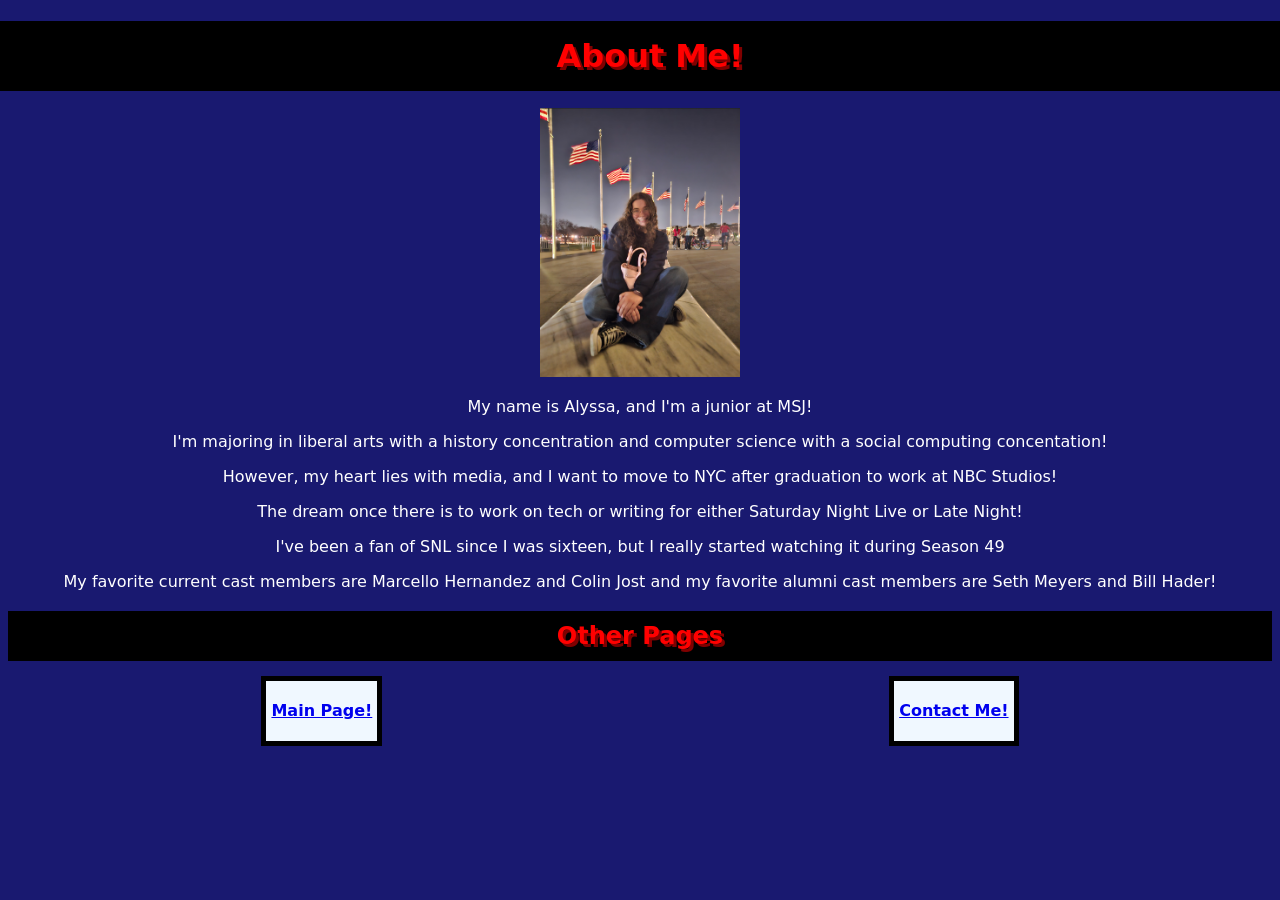
<file: about.html>
<!doctype html>
<html lang="en">
  <head>
    <meta charset="UTF-8" />
    <meta name="viewport" content="width=device-width, initial-scale=1.0" />
    <link rel="stylesheet" href="style.css" />
    <title>About the Web Designer</title>
  </head>
  <body>
    <header>
      <h1>About Me!</h1>
    </header>
    <main>
      <img width="200" src="profile photo.png" alt="a picture of me!" />
      <p>My name is Alyssa, and I'm a junior at MSJ!</p>
      <p>
        I'm majoring in liberal arts with a history concentration and computer
        science with a social computing concentation!
      </p>
      <p>
        However, my heart lies with media, and I want to move to NYC after
        graduation to work at NBC Studios!
      </p>
      <p>
        The dream once there is to work on tech or writing for either Saturday
        Night Live or Late Night!
      </p>
      <p>
        I've been a fan of SNL since I was sixteen, but I really started
        watching it during Season 49
      </p>
      <p>
        My favorite current cast members are Marcello Hernandez and Colin Jost
        and my favorite alumni cast members are Seth Meyers and Bill Hader!
      </p>
    </main>
    <footer>
      <h2 class="shade">Other Pages</h2>
      <nav>
        <a class="first" href="index.html">Main Page!</a>
        <a class="second" href="contact.html">Contact Me!</a>
      </nav>
    </footer>
  </body>
</html>
</file>
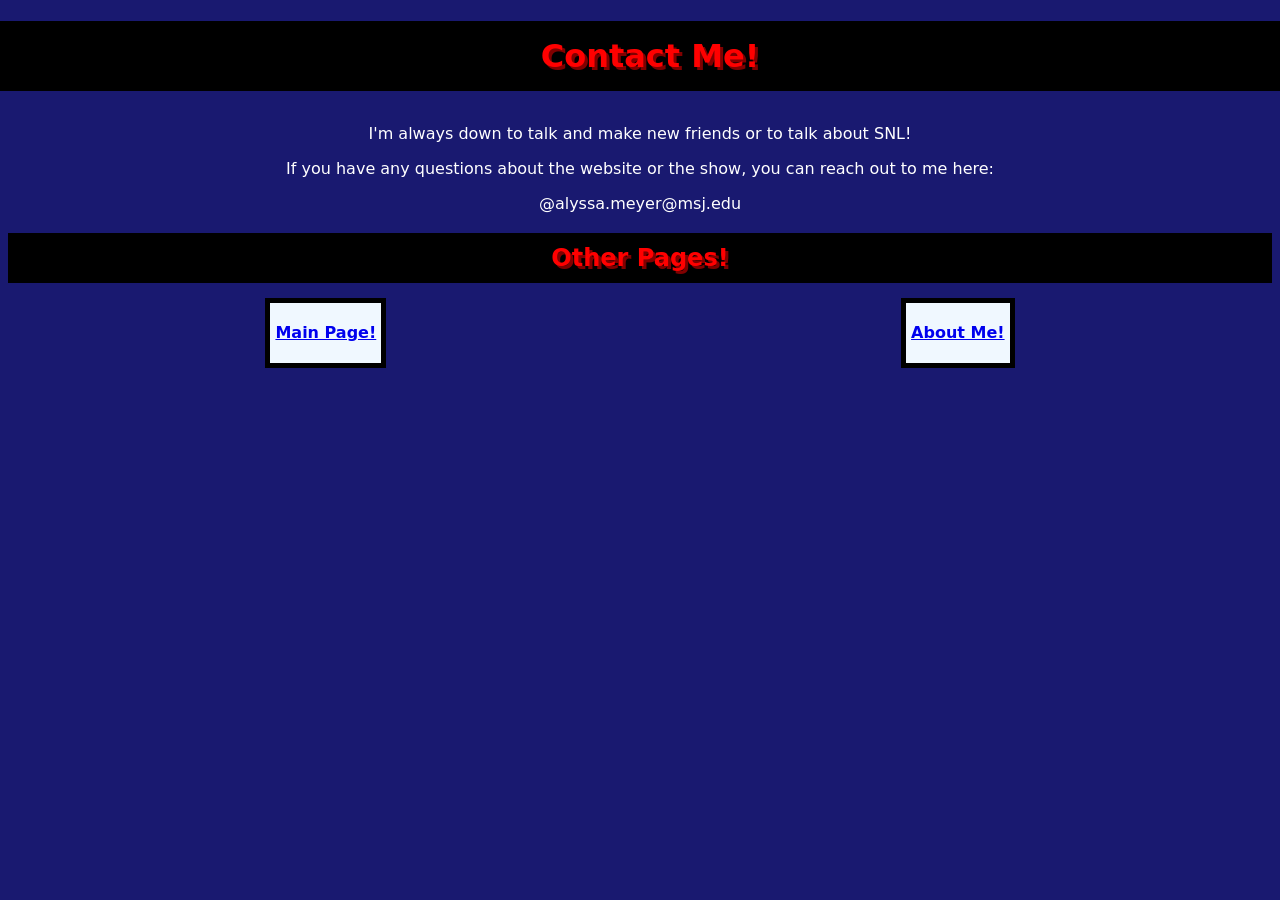
<file: contact.html>
<!doctype html>
<html lang="en">
  <head>
    <meta charset="UTF-8" />
    <meta name="viewport" content="width=device-width, initial-scale=1.0" />
    <link rel="stylesheet" href="style.css" />
    <title>Contact the Web Designer!</title>
  </head>
  <body>
    <header>
      <h1>Contact Me!</h1>
    </header>
    <main>
      <p>I'm always down to talk and make new friends or to talk about SNL!</p>
      <p>
        If you have any questions about the website or the show, you can reach
        out to me here:
      </p>
      <p>@alyssa.meyer@msj.edu</p>
    </main>
    <footer>
      <h2 class="shade">Other Pages!</h2>
      <nav>
        <a class="first" href="index.html">Main Page!</a>
        <a class="second" href="about.html">About Me!</a>
      </nav>
    </footer>
  </body>
</html>
</file>
<file: style.css>
body {
  background-color: midnightblue;
  color: white;
  text-align: center;
  font-family: "Quicksand", system-ui;
}

main {
  padding-top: 100px;
}

h1 {
  height: 50px;
  line-height: 50px;
  padding: 10px 10px 10px 10px;
  background-color: black;
  color: red;
  font-weight: bold;
  position: fixed;
  top: 0;
  left: 0;
  right: 0;
  text-align: center;
  width: 100%;
  text-shadow: 3px 3px 0 maroon;
}

footer {
  height: 50px;
  line-height: 50px;
  background-color: black;
  color: red;
  font-weight: bold;
  bottom: 0;
  left: 0;
  right: 0;
  text-align: center;
  width: 100%;
}

.shade {
  text-shadow: 3px 3px 0 maroon;
}

nav,
div {
  color: white;
  display: flex;
  justify-content: space-around;
}
.first {
  background-color: aliceblue;
  padding: 5px 5px 5px 5px;
  outline: 5px solid black;
}

.first:hover {
  background-color: pink;
}

.second {
  background-color: aliceblue;
  padding: 5px 5px 5px 5px;
  outline: 5px solid black;
}

.second:hover {
  background-color: pink;
}

ol {
  display: flex;
  justify-content: center;
  align-items: center;
  flex-direction: column;
  gap: 20px;
  font-size: 16px;
}
.link1 {
  background-color: aliceblue;
  padding: 5px 5px 5px 5px;
  outline: 5px solid black;
}
.link1:hover {
  background-color: pink;
}

.link2 {
  background-color: aliceblue;
  padding: 5px 5px 5px 5px;
  outline: 5px solid black;
}

.link2:hover {
  background-color: pink;
}
</file>
